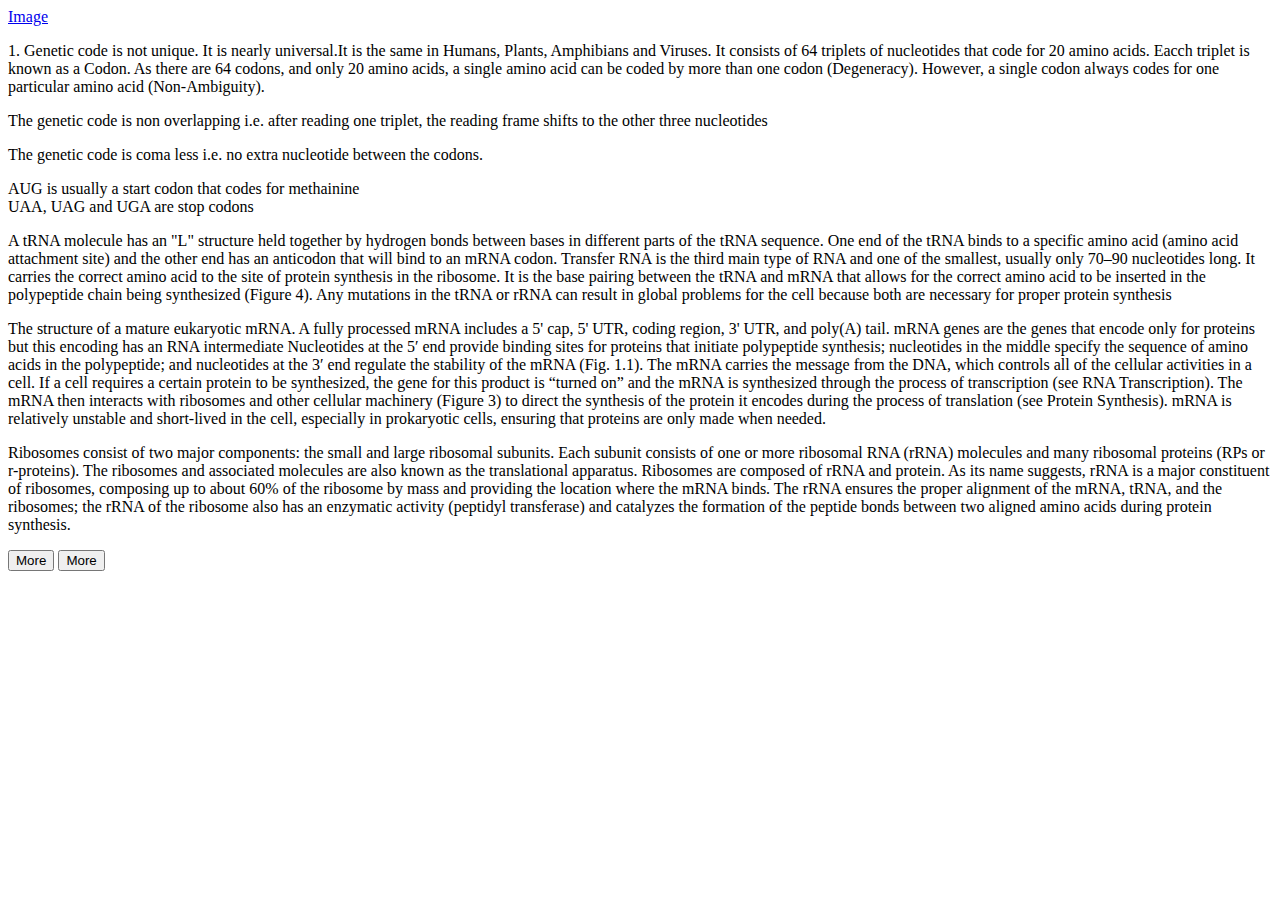
<file: Bio/index.html>
<!DOCTYPE html>
<html>
<head>
	<meta charset="utf-8">
	<meta name="viewport" content="width=device-width, initial-scale=1">
	<title>Bio</title>
</head>
<body>
<a href="https://image.slideserve.com/736968/a-summary-of-transcription-and-translation-in-a-eukaryotic-cell-n.jpg">Image</a>
<p>1. Genetic code is not unique. It is nearly universal.It is the same in Humans, Plants, Amphibians and Viruses. It consists of 64 triplets of nucleotides that code for 20 amino acids. Eacch triplet is known as a Codon. As there are 64 codons, and only 20 amino acids, a single amino acid can be coded by more than one codon (Degeneracy). However, a single codon always codes for one particular amino acid (Non-Ambiguity).</p>

<p>The genetic code is non overlapping i.e. after reading one triplet, the reading frame shifts to the other three nucleotides</p>
<p>The genetic code is coma less i.e. no extra nucleotide between the codons.</p>
<p>AUG is usually a start codon that codes for methainine <br>
UAA, UAG  and  UGA are stop codons</p>

<p>A tRNA molecule has an "L" structure held together by hydrogen bonds between bases in different parts of the tRNA sequence. One end of the tRNA binds to a specific amino acid (amino acid attachment site) and the other end has an anticodon that will bind to an mRNA codon.

Transfer RNA is the third main type of RNA and one of the smallest, usually only 70–90 nucleotides long. It carries the correct amino acid to the site of protein synthesis in the ribosome. It is the base pairing between the tRNA and mRNA that allows for the correct amino acid to be inserted in the polypeptide chain being synthesized (Figure 4). Any mutations in the tRNA or rRNA can result in global problems for the cell because both are necessary for proper protein synthesis
</p>
<p>The structure of a mature eukaryotic mRNA. A fully processed mRNA includes a 5' cap, 5' UTR, coding region, 3' UTR, and poly(A) tail. mRNA genes are the genes that encode only for proteins but this encoding has an RNA intermediate

Nucleotides at the 5′ end provide binding sites for proteins that initiate polypeptide synthesis; nucleotides in the middle specify the sequence of amino acids in the polypeptide; and nucleotides at the 3′ end regulate the stability of the mRNA (Fig. 1.1).

The mRNA carries the message from the DNA, which controls all of the cellular activities in a cell. If a cell requires a certain protein to be synthesized, the gene for this product is “turned on” and the mRNA is synthesized through the process of transcription (see RNA Transcription). The mRNA then interacts with ribosomes and other cellular machinery (Figure 3) to direct the synthesis of the protein it encodes during the process of translation (see Protein Synthesis). mRNA is relatively unstable and short-lived in the cell, especially in prokaryotic cells, ensuring that proteins are only made when needed.
</p>
<p>Ribosomes consist of two major components: the small and large ribosomal subunits. Each subunit consists of one or more ribosomal RNA (rRNA) molecules and many ribosomal proteins (RPs or r-proteins). The ribosomes and associated molecules are also known as the translational apparatus.

Ribosomes are composed of rRNA and protein. As its name suggests, rRNA is a major constituent of ribosomes, composing up to about 60% of the ribosome by mass and providing the location where the mRNA binds. The rRNA ensures the proper alignment of the mRNA, tRNA, and the ribosomes; the rRNA of the ribosome also has an enzymatic activity (peptidyl transferase) and catalyzes the formation of the peptide bonds between two aligned amino acids during protein synthesis.
</p>
<a href="https://www.yourgenome.org/facts/what-is-gene-expression"><button>More</button></a>
<a href="https://courses.lumenlearning.com/microbiology/chapter/structure-and-function-of-rna/"><button>More</button></a>
</body>
</html>
</file>
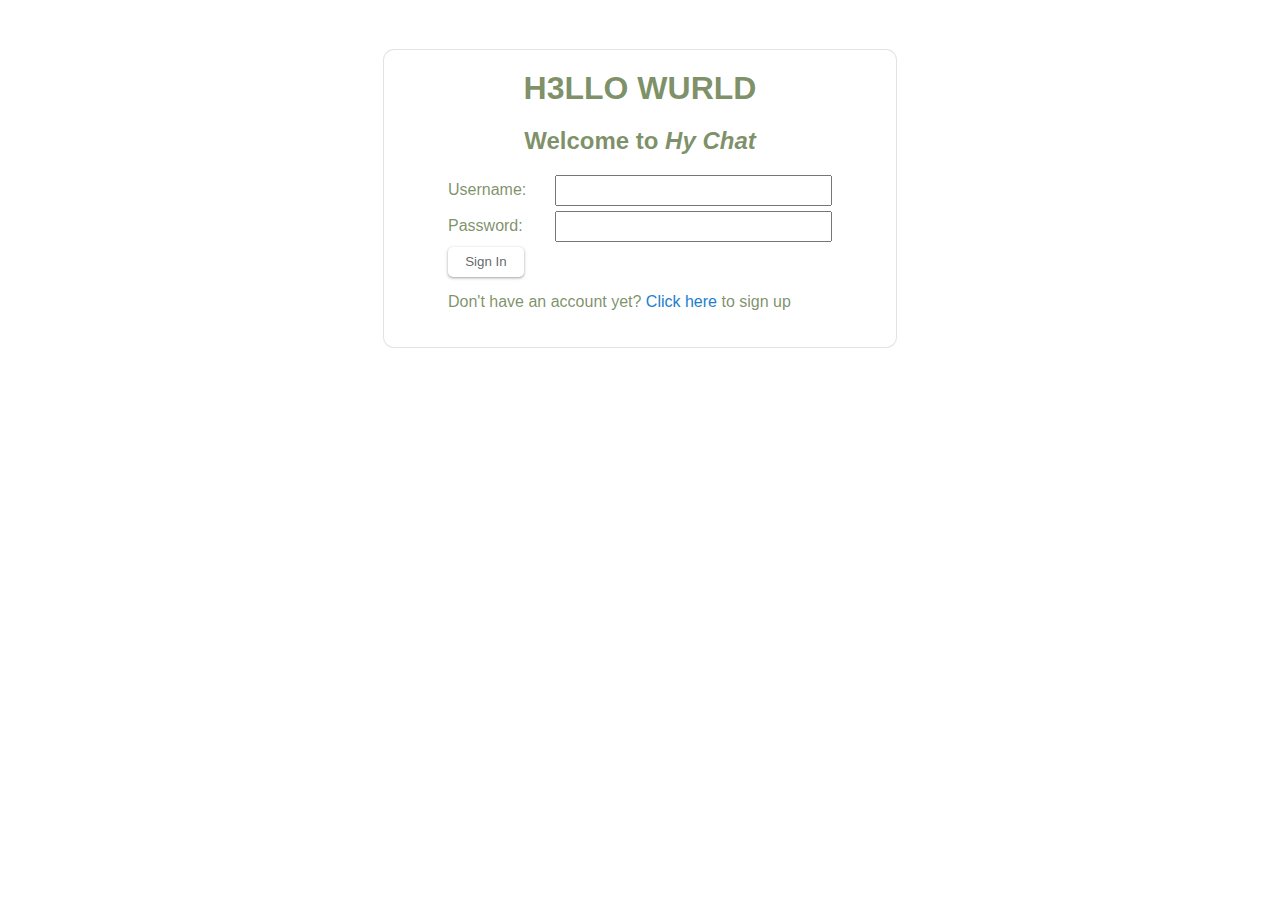
<file: hy_chat/index.html>
<!DOCTYPE html>
<html>
<head>
	<meta charset="utf-8">
	<meta name="viewport" content="width=device-width, initial-scale=1">
	<link rel="stylesheet" href="https://fonts.googleapis.com/css?family=Sofia">
	<link href="https://fonts.googleapis.com/icon?family=Material+Icons" rel="stylesheet">
	<link rel="stylesheet" type="text/css" href="style.css">
	<title>My Mail App</title>
</head>
<body>
	<div class="homePage">
		<h1>H3LLO WURLD</h1>
		<h2>Welcome to <em>Hy Chat</em></h2>
		<div>
			<div class="homePageInput">
				<label>Username:</label> 
				<input class="input_one" id='signInUsername' name="username" required>
			</div>
			<div class="homePageInput">
				<label>Password:</label>
				<input class="input_one" id='signInPassword' type="password" name="password">
			</div>
			
			<div class="homePageSign">
				<button onclick="signInFunction()"> Sign In</button>
				<p id="signInError"></p>
			</div>
		</div>
	<p id="disappear">Don't have an account yet? <a class="clickHere" onclick="showSignUpForm()">Click here</a> to sign up</p>
	
	
		<div class="signUpForm">
			<div class="homePageInput">
				<label>First Name:</label> 
				<input id='signUpFirstName' class="input_one" type="text"  name="firstname" required></div>
			
			<div class="homePageInput">
				<label>Email:</label> 
				<input id='signUpEmail' class="input_one" type="text"  name="email" required></div>
		
			<div class="homePageInput">
				<label>Username:</label>
				<input id='signUpUsername' class="input_one"  name="username" required></div>
			
			<div class="homePageInput">
				<label>Password:</label>
				<input id='signUpPassword' class="input_one"  type="password" min="6" name="password"></div>
		
			<div class="homePageSign">
			<button onclick="signUpFunction()">Sign Up</button>
				<p id="signUpError"></p>
			</div>
		</div>
	</div>
	
<script src="script.js"></script>
</body>
</html>
</file>
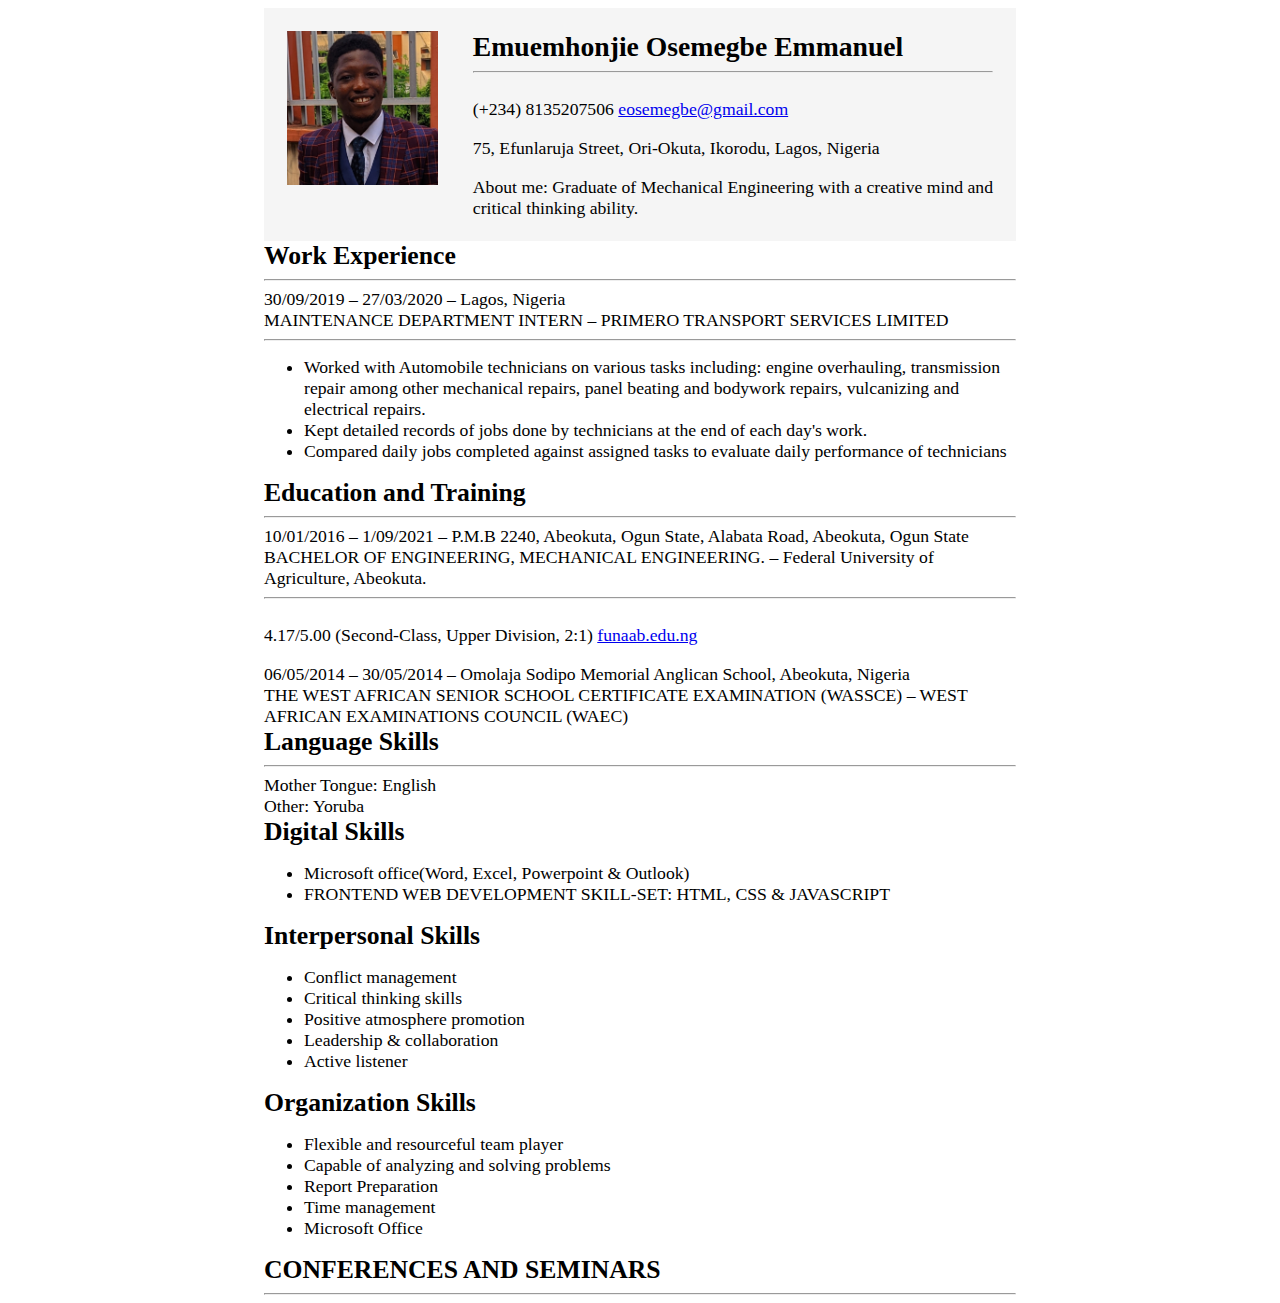
<file: RESUME/index.html>
<!DOCTYPE html>
<html lang="en">
<head>
    <meta charset="UTF-8">
    <meta http-equiv="X-UA-Compatible" content="IE=edge">
    <meta name="viewport" content="width=device-width, initial-scale=1.0">
	<link rel="stylesheet" href="https://fonts.googleapis.com/css?family=Sofia">
	<link href="https://fonts.googleapis.com/icon?family=Material+Icons" rel="stylesheet">
    <link rel="stylesheet" type="text/css" href="style.css">
    <title>Emuemhonjie Osemegbe</title>
</head>
<body>
    <div class="header">
        <div class="image"><img src="developer.png"> </div>
        <div class="header_right">
            <h1>Emuemhonjie Osemegbe <a id="hide">Emmanuel</a></h1>
            <hr>
            <br>
            <p>(+234) 8135207506     <a href="eosemegbe@gmail.com">eosemegbe@gmail.com</a></p>
            <br>
            <p>75, Efunlaruja Street, Ori-Okuta, Ikorodu, Lagos, Nigeria</p>
            <br>
            <p>About me: Graduate of Mechanical Engineering with a creative mind and critical thinking ability.</p>

            <!-- Ingenious Building Engineer with the capability to successfully implement
            project cost procedures and monitor quality construction. Skilled at reading blueprints
            and communicating duties to workers. Proficient in the methods, principles, and
            applications of engineering, design, building, and construction. Detail-oriented with
            strong knowledge of construction management, familiar with construction permitting,
            approval process, plan review, construction, construction material tests, and use of
            CAD. Smart and committed with a terrific skill set. Looking to join with a mindset and
            motivation to learn, grow, and excel...1042223 -->
        </div>
    </div>

    <h2>Work Experience</h2>
     <hr>
    <p>30/09/2019 – 27/03/2020 – Lagos, Nigeria</p>
    <p>MAINTENANCE DEPARTMENT INTERN – PRIMERO TRANSPORT SERVICES LIMITED</p>
    <hr>
        <ul>
            <li>Worked with Automobile technicians on various tasks including: engine overhauling, transmission repair 
                among other mechanical repairs, panel beating and bodywork repairs, vulcanizing and electrical repairs.</li>
            <li>Kept detailed records of jobs done by technicians at the end of each day's work.</li>
            <li> Compared daily jobs completed against assigned tasks to evaluate daily performance of technicians</li>
        </ul>
    <h2>Education and Training</h2>
    <hr>
    <p>10/01/2016 – 1/09/2021 – P.M.B 2240, Abeokuta, Ogun State, Alabata Road, Abeokuta, Ogun State</p>
    <P>BACHELOR OF ENGINEERING, MECHANICAL ENGINEERING. – Federal University of Agriculture, Abeokuta.</P>
    <hr>
    <br>
    <p>4.17/5.00 (Second-Class, Upper Division, 2:1) <a href="funaab.edu.ng">funaab.edu.ng</a></p>
    <br>
    <p>06/05/2014 – 30/05/2014 – Omolaja Sodipo Memorial Anglican School, Abeokuta, Nigeria</p>
    <p>THE WEST AFRICAN SENIOR SCHOOL CERTIFICATE EXAMINATION (WASSCE) – WEST AFRICAN EXAMINATIONS
    COUNCIL (WAEC) </p>
    

    <h2>Language Skills</h2>
    <hr>
    <p>Mother Tongue: English</p>
    <p>Other: Yoruba</p>
    <h2>Digital Skills</h2>
    <ul>
        <li>Microsoft office(Word, Excel, Powerpoint & Outlook)</li>
        <li>FRONTEND WEB DEVELOPMENT SKILL-SET: HTML, CSS & JAVASCRIPT</li>
    </ul>
    <h2>Interpersonal Skills</h2>
    <ul class="hList">
        <li>Conflict management</li>
        <li>Critical thinking skills</li>
        <li>Positive atmosphere promotion</li>
        <li>Leadership & collaboration</li>
        <li>Active listener</li>
    </ul>
    <h2>Organization Skills</h2>
    <ul class="hList">
        <li>Flexible and resourceful team player</li>
        <li>Capable of analyzing and solving problems</li>
        <li>Report Preparation</li>
        <li>Time management</li>
        <li>Microsoft Office</li>
    </ul>
    
    <!--   -->
    <h2>CONFERENCES AND SEMINARS </h2>
    <hr>
 
</body>
</html>
</file>
<file: hy_chat/style.css>
html {
	font-size: 62.5%;
}
body {
	color:  #446025b0;
	margin: 0;
	font-size: 1.6rem;
	font-family: Roboto,RobotoDraft,Helvetica,Arial,sans-serif;
}

.signUpForm {
	display: none;
}

.clickHere {
	cursor: pointer;
	color: #227ecd;
}

#header {
	width: 100%;
	display: flex;
	height: 6.4rem;
	padding: 0.8rem;
	box-sizing: border-box;
	border: none;
	box-shadow: 0 0px 0px 0 rgb(60 64 67 / 30%), 0 0px 0px 1px rgb(60 64 67 / 15%);
}

.header_icons{
	opacity: 0.8;
	background-color: inherit;
	border: none;
	border-radius: 50%;
	height: 4rem;	
	width: 4rem;
	margin-right: 1rem;
	margin-left: 1rem;
	position: relative;
	left: 0.3rem;
}
.header_icons:hover {
	background-color: #e8eaed;
}

.header_logo{
	width: 18.2%;
	display: flex;
	position: relative;
	top: 0.5rem;
	left: -0.5rem;
}

#search {
	white-space: nowrap;
	overflow: hidden;
	text-overflow: ellipsis;
}

.header_search_bar{
	box-shadow: 0 1px 2px 0 rgb(60 64 67 / 30%), 0 1px 3px 1px rgb(60 64 67 / 15%);
	width: 50.3%;
	margin-right: 18.5%;
	height: 4.6rem;
	right: rem;
	display: flex;
	align-items: center;
	border-radius: 0.8rem;
}

.headerRight {
	opacity: 0.6;
	background-color: inherit;
	border: none;
	border-radius: 50%;
	height: 4rem;	
	width: 4rem;
	position: relative;
	top: 0.9rem;
}
.headerRight:hover {
	background-color: #e8eaed;
}

#accountOwner {
    font-size: 30px;
    line-height: 1;
    white-space: nowrap;
    word-wrap: normal;
    direction: ltr;
}

#id {
	width: 64rem;
	border: none;
	background-color: inherit;
	height: 100%;
}



#menu {
	box-sizing: border-box;
	padding-left: 0;
	width: 22%;
}
#compose {
	display: flex;
	align-items: center;
	height: 4.8rem;
	margin: 1.6rem 0;
	width: 14.4rem;
	position: relative;
	left: 1.5rem;
	border-radius: 24px;
	background-color: inherit;
	border: none;
	cursor: pointer;
	box-shadow: 0 1px 2px 0 rgb(60 64 67 / 30%), 0 1px 3px 1px rgb(60 64 67 / 15%);
}
#compose:hover {
	background-color: #fafafb;
	box-shadow: 0 1px 3px  0 rgb(60 64 67 / 30%), 0 4px 8px 3px rgb(60 64 67 / 15%);

}

#compose div{
	margin-left: 0.9rem;
	font-size: 1.3rem;
	font-weight: 500;
    letter-spacing: .25px;
	font-family: 'Google Sans', Roboto,RobotoDraft,Helvetica,Arial,sans-serif;
}


button img {
	position: relative;
	margin-left: 0.5rem;
	margin-right: 0.4rem;
}


#everything {
	display: flex;
}
#main {
	width: 100%;
}
ul {
	font-size: 1.4rem;
	list-style-type: none;
	padding: 0;
	margin: 0;

}

li a {
	padding-left: 2.4rem;
	color: inherit;
	display: flex;
	align-items: center;
	/*padding: ;*/
	height: 3.2rem;
	text-decoration: none;
	cursor: pointer;
	border-top-right-radius: 20px;
	border-bottom-right-radius: 20px;
}


li a.active {
	background-color: #d930251a;
	color: #d93025;
	font-weight: bold;
}

li a:hover:not(.active) {
	background-color: #f3f3f3;
}

li a p {
	margin-left: 2rem;
}

#labels{
	display: none;
}

#menu1 {
	height: 185px;
	overflow: auto;
}


#meet {
	height: 110px;
	box-shadow: 0px -2px 2px -1px rgb(0 0 0 / 10%);
	
}

#menu4:hover .kontent{
	display: block;
}

.kontent {
	display: none;
	position: absolute;
	background-color: #f9f9f9;
	min-width: 16rem;
	box-shadow: 0px 8px 16px 0px rgba(0,0,0,0.2);
	padding: 12px 16px;
	z-index: 1;
}

/* width */
::-webkit-scrollbar {
  width: 1rem;
  height: 1rem;
}

/* Track */
::-webkit-scrollbar-track {
  box-shadow: inset 0 0 5px grey;
}

/* Handle */
::-webkit-scrollbar-thumb {
  background: rgb(58 98 33 / 55%); 
  -webkit-box-shadow: inset 1px 1px 0px rgb(0 0 0 / 10%), 
  								inset 0px -1px 0px rgb(0 0 0 / 7%); 
}

section {
	padding-top: 5px;
}

#main_top{
	display: none;
	width: 100%;
	height: 50px;border: none;
	-webkit-box-shadow: inset 0 -1px 0 0 rgb(100 121 143 / 12%);
  box-shadow: inset 0 -1px 0 0 rgb(100 121 143 / 12%);
}

.mailContainer {
	display: flex;
	background: rgba(242,245,245,0.8);
	box-shadow: inset 0 -1px 0 0 rgb(100 121 143 / 12%);
	width: 100%;
	height: 4rem;
	padding: 1rem 1.5rem;
	box-sizing: border-box;
}

.mailContainer_Read {
	background: white;
	display: flex;
	box-shadow: inset 0 -1px 0 0 rgb(100 121 143 / 12%);
	width: 100%;
	height: 4rem;
	padding: 1rem 1.5rem;
	box-sizing: border-box;
}

.mailContainer:hover {
	box-shadow: inset 1px 0 0 #dadce0, inset -1px 0 0 #dadce0, 
							0 1px 2px 0 rgb(60 64 67 / 30%), 
							0 1px 3px 1px rgb(60 64 67 /15%);
	z-index: 2;
}

.mailContainer_Read:hover {
	box-shadow: inset 1px 0 0 #dadce0, inset -1px 0 0 #dadce0, 
						0 1px 2px 0 rgb(60 64 67 / 30%), 
						0 1px 3px 1px rgb(60 64 67 /15%);
	z-index: 2;
}


.mailContainer_i {
	position: relative;
	left: -1rem;
	top: -1rem;
	background-color: inherit;
	border: none;
	border-radius: 50%;
	height: 3.8rem;	
	width: 3.8rem;
	overflow: hidden;
	color: inherit;
}

.mailContainer_ii {
	position: relative;
	left: -2rem;
	top: -1rem;
	background-color: inherit;
	border: none;
	border-radius: 50%;
	height: 3.8rem;	
	width: 3.8rem;
	overflow: hidden;
	color: inherit;
}
.mailContainer_iii {
	position: relative;
	left: -3rem;
	top: -1rem;
	background-color: inherit;
	border: none;
	border-radius: 50%;
	height: 3.8rem;	
	width: 3.8rem;
	overflow: hidden;
	color: inherit;
}

.mailContainer_i:hover {
	background-color: #e8eaed;
	z-index: 11;

}
.mailContainer_ii:hover {
	background-color: #e8eaed;
	z-index: 11;
}
.mailContainer_iii:hover {
	background-color: #e8eaed;
	z-index: 11;
}

.sender {
	width: 20rem;
	position: relative;
	left: -2rem;
	overflow: hidden;
	text-align: center;
}

.mailContent {
	width: 67.8rem;
	overflow: hidden;
	text-overflow: ellipsis;
}

.mailTime {
	overflow: hidden;

}

.homePage {
	color:  #446025b0;
	border-radius: 10px;
	margin-left: 30%;
	margin-right: 30%;
	margin-top: 50px;
	padding: 20px 5% ;
	box-shadow: 0 0px 0px 0 rgb(60 64 67 / 30%), 0 0px 0px 1px rgb(60 64 67 / 15%);
}

.homePage h1 {
	margin: 0;
	text-align: center;
	
}

.homePage h2 {
	text-align: center;
	
}

.homePage div {
	width: 100%;
}

.homePageInput {
	display: flex;
	justify-content: space-between;
	align-items: center;
	margin-bottom: 5px;

}


.homePageInput input {
	width: 50%;
	height: 25px;
}

@media only screen and (min-width: 600px){
	.homePageInput input {
	width: 70%;
	height: 25px;
}
}

.homePageSign {
	display: flex;
	align-items: center;
}

.homePageSign button {
	color: rgb(60 64 67 / 80%);
	height: 3rem;
	width: 10rem;
	background-color: inherit;
	border: none;
	border-radius: 5px;
	cursor: pointer;
	box-shadow: 0 1px 2px 0 rgb(60 64 67 / 30%), 0 1px 3px 1px rgb(60 64 67 / 15%);
	margin-right: 30px;
}

.homePageSign p {
	text-align: center;
	width: 100%;
	margin: 0;
}

.sendMailBox {
	margin-left: 10%;
  margin-top: 25px;
  width: 25%;
}

.recepient input {
	width: 97%;
	height: 30px;
}

#sendMailError {
	height: 20px;
}

::placeholder { 
  color: inherit;
  opacity: 0.8; 
}

.message textarea {
	height: 80px;
	width: 97%;
}

#profile {
	display: none;
	height: 450px;
	position: absolute;
	right: 10px;
	top: 70px;
	border-radius: 10px;
	background-color: white;
	width: 330px;
	box-shadow: 0px 8px 16px 0px rgba(0,0,0,0.2);
	padding: 12px 16px;
	z-index: 1;
}

#profile .profilePicture {
	height: 80px;
	width: 80px;
	border-radius: 50%;
	margin-top: 15px;
	margin-right: auto;
	margin-left: auto;
	background-color: tomato;
}

#profile h1 {
	text-align: center;
	margin-right: auto;
	margin-left: auto;
}

#profile h2 {
	text-align: center;
	margin-right: auto;
	margin-left: auto;
	padding-left: 15px;
	padding-right: 15px;
	overflow: hidden;
}

/* Set height to 100% for body and html to enable the background image to cover the whole page: */
/*section, html {
  height: 100%
}*/

.bgimg {
  /* Background image */
  background-image: url('https://w3images/forestbridge.jpg');
  /* Full-screen */
  height: 100%;
  /* Center the background image */
  background-position: center;
  /* Scale and zoom in the image */
  background-size: cover;
  /* Add position: relative to enable absolutely positioned elements inside the image (place text) */
  position: relative;
  /* Add a white text color to all elements inside the .bgimg container */
  color: inherit;
  /* Add a font */
  font-family: "Courier New", Courier, monospace;
  /* Set the font-size to 25 pixels */
  font-size: 25px;
}

/* Position text in the top-left corner */
.topleft {
  position: absolute;
  top: 0;
  left: 16px;
}

/* Position text in the bottom-left corner */
.bottomleft {
  position: absolute;
  bottom: 0;
  left: 16px;
}

/* Position text in the middle */
.middle {
  position: absolute;
  top: 50%;
  left: 50%;
  transform: translate(-50%, -50%);
  text-align: center;
}

/* Style the <hr> element */
hr {
  margin: auto;
  width: 40%;
}


@media only screen and (max-width: 600px) {
		.homePage {
			margin-left: 5%;
			margin-right: 5%;
		}
}
</file>
<file: RESUME/style.css>
@media only screen and (max-width: 600px) {
    body {
        padding-right: 1%;
        padding-left: 1%;
    }
    #hide {
        display: none;
    }
}

@media only screen and (min-width: 600px) {
    body {
        padding-right: 20%;
        padding-left: 20%;
    }
}


p, h1, h2 {
    margin: 0;
}

p, li {
    font-size: calc(10px + 0.6vw);
}

h1 {
    font-size: calc(20px + 0.6vw);
}

h2 {
    font-size: calc(18px + 0.6vw);
}

/* .hList li {
    display: inline-flex;
} */

.header {
    background-color: #f5f5f5;
    padding: 3%;
    display: flex;
}

.image {
    width: 200px;
  }

img {
    width: 100%;

}

.header_right {
    padding-left: 5%;
}
</file>
